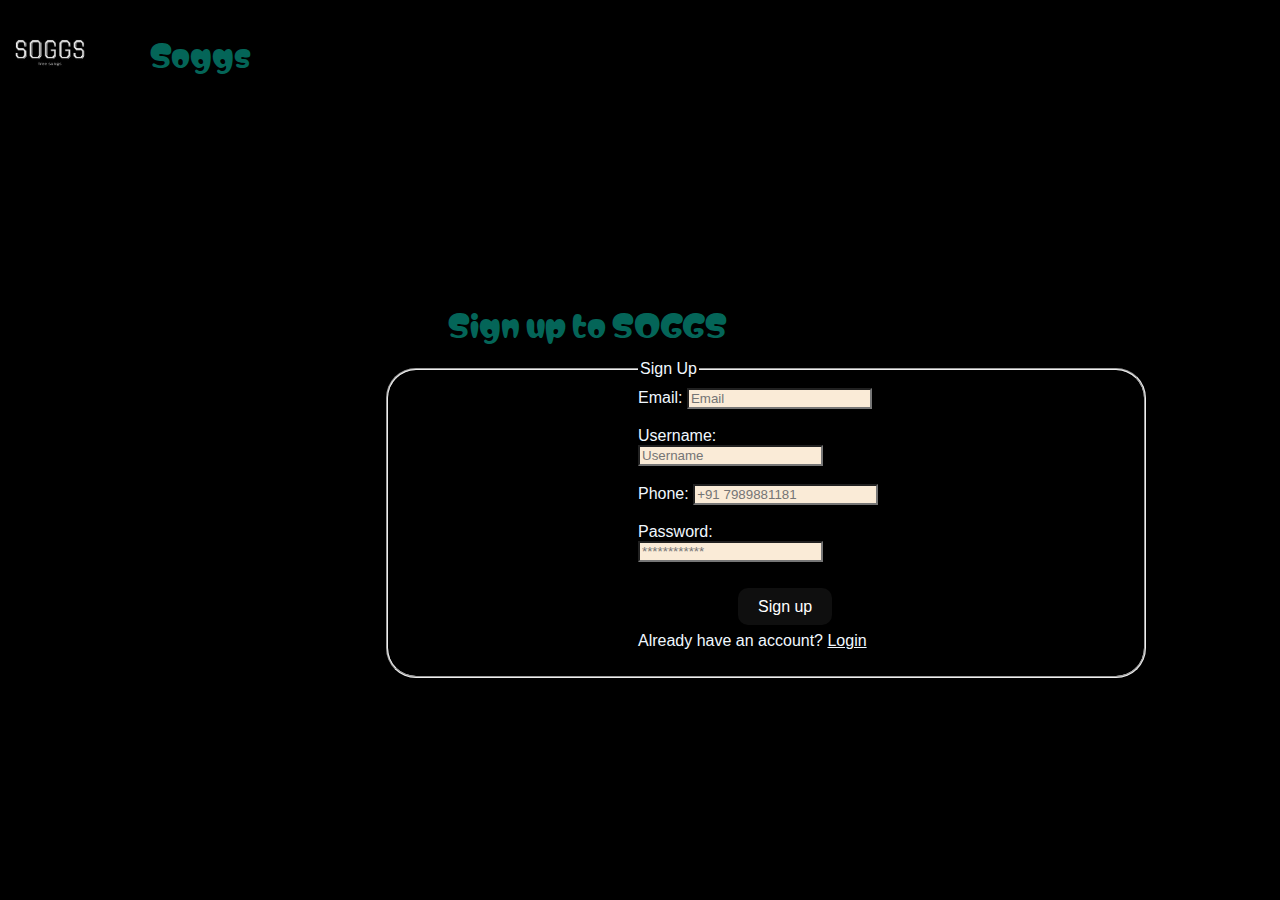
<file: index.html>
<!DOCTYPE html>
<html lang="en">
<head>
    <meta charset="UTF-8">
    <meta name="viewport" content="width=device-width, initial-scale=1.0">
    <title>Sign up & continue</title>
    <link rel="stylesheet" href="styles.css">
    <link rel="preconnect" href="https://fonts.googleapis.com">
    <link rel="preconnect" href="https://fonts.gstatic.com" crossorigin>
    <link href="https://fonts.googleapis.com/css2?family=Matemasie&display=swap" rel="stylesheet">
    <link rel="icon" href="./icon.jpg">
</head>
<body>
    <div class="logo">
        <img src="./icon1.jpg" alt="sogg" width="100px" height="auto">
        <p class="soggs">Soggs</p>

    </div>

    <div class="sign" > <p class="soggs"> Sign up to SOGGS</p></div>
    <form  method="POST">
        <fieldset class="signup">
            <legend>Sign Up</legend>
            <label for="email">Email:</label>
            <input type="email" id="email" name="email" placeholder="Email" required><br><br>
            <label for="username">Username:</label>
            <input type="text" id="username" name="username"  placeholder="Username"><br><br>
            <label for="phone">Phone:</label>
            <input type="tel" id="phone" name="phone" pattern="[0-9]{3}-[0-9]{3}-[0-9]{4}" placeholder="+91 7989881181" required><br><br>
            <label for="password">Password:</label>
            <input type="password" id="password" name="password" required placeholder="************"><br><br><br>
            <a href="login.html" class="signupsubmit">Sign up</a>
            <p>Already have an account? <a href="login.html">Login</a></p>
        </fieldset>
    </form>
</body>
</html>
</file>
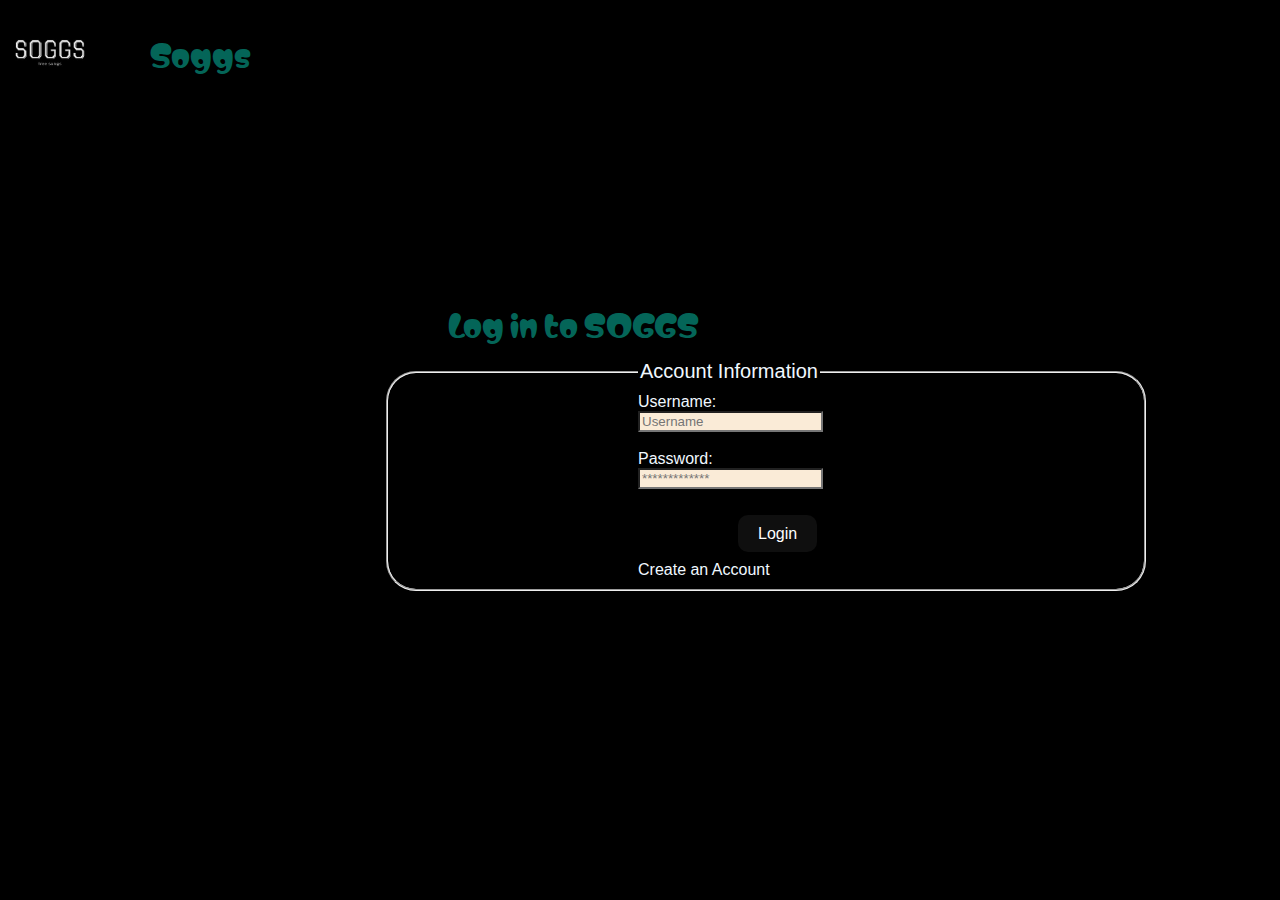
<file: login.html>
<!DOCTYPE html>
<html lang="en">
<head>
    <meta charset="UTF-8">
    <meta name="viewport" content="width=device-width, initial-scale=1.0">
    <title>login to soggs</title>
    <link rel="stylesheet" href="styles.css">
    <link rel="preconnect" href="https://fonts.googleapis.com">
    <link rel="preconnect" href="https://fonts.gstatic.com" crossorigin>
    <link href="https://fonts.googleapis.com/css2?family=Matemasie&display=swap" rel="stylesheet">
    <link rel="icon" href="./icon.jpg">
</head>
<body>
    <div class="logo">
        <img src="./icon1.jpg" alt="sogg" width="100px" height="auto">
        <p class="soggs">Soggs</p>
    </div>
    <div class="sign" > <p class="soggs"> Log in to SOGGS</p></div>
    <fieldset class="signup">
        <legend style="font-size: 20px;">Account Information</legend>
        <label for="username">Username:</label>
        <input type="text" id="username" name="username" required placeholder="Username"><br><br>
        <label for="password">Password:</label>
        <input type="password" id="password" name="password" required placeholder="*************"><br><br><br>
        <a href="page.html" class="signupsubmit">Login</a><br><br>
        <a href="index.html" class="create" >Create an Account</a>

    </fieldset>
    
</body>
</html>
</file>
<file: styles.css>
*{
    background-color: black;
    color: aliceblue;
    font-family: 'Franklin Gothic Medium', 'Arial Narrow', Arial, sans-serif;

}
.signup input{
    background-color: antiquewhite;
    color: black;
}
.signup input:hover{
    background-color: rgb(203, 241, 232);
    color: white;
    transition: background-color 0.5s ease;
    cursor: pointer;
}
.signup{
    position: absolute;
    top: 40%;
    left: 30%;
    padding: 10px 250px;
    border-radius: 10px;
    box-shadow: 0px 0px 10px rgba(0, 0, 0, 0.5);
    border-radius: 30px;
    width: 20%;
}
.create{

    text-decoration: none;
}
.create:hover{
   

    transition: background-color 0.5s ease;
    font-size: 20px;
    cursor: pointer;
}
.signupsubmit{
    position: relative;
    left: 100px;
    cursor: pointer;
    transition: background-color 0.5s ease;
    padding: 10px 20px;
    border: none;
    background-color: rgb(15, 15, 15);
    color: white;
    border-radius: 10px;
    text-decoration: none;
}
.signupsubmit:hover{
    background-color:lightblue;
    color: rgb(14, 14, 14);
    transition: background-color 0.5s ease;
    cursor: pointer;
}
.sign{
    font-size: 40px;
    position: absolute;
    top:30%;
    left: 35%;
}
.soggs{
    color: rgb(4, 101, 88);
    font-size: 30px;
    font-family: "Matemasie", sans-serif;
    font-weight: 400;
    font-style: normal;
}
.logo{
    display: flex;
    gap: 50px;
}
.buttons{
    position: absolute;
    top: 20px;
    right: 0px;
    display: flex;
    justify-content: center;
    align-items: center;
    padding-bottom: 50px;
    background-color: black;
    color: aliceblue;
    box-shadow: 0px 0px 10px rgba(8, 234, 227, 0.5);
    border-radius: 30px;
    width: auto;
    border: none;


}
.loginsubmit{
    position: relative;
    right: 20px;
    cursor: pointer;
    transition: background-color 0.5s ease;
    padding: 10px 20px;
    border: none;
    background-color: rgb(15, 15, 15);
    color: white;
    border-radius: 10px;
    text-decoration: none;
}
.signsubmit{
    position: relative;
    right: 15px;
    cursor: pointer;
    transition: background-color 0.5s ease;
    padding: 10px 20px;
    border: none;
    background-color: rgb(15, 15, 15);
    color: white;
    border-radius: 10px;
    text-decoration: none;

}
.loginsubmit:hover{
    background-color:lightblue;
    color: rgb(14, 14, 14);
    transition: background-color 0.5s ease;
    cursor: pointer;
}
.signsubmit:hover{
    background-color:lightblue;
    color: rgb(14, 14, 14);
    transition: background-color 0.5s ease;
    cursor: pointer;
}
.head{
    position:sticky;
    top: 0px;
}
.profile{
    position: absolute;
    top: 0px;
    right: 190px;
    cursor: pointer;
    height: 70px;
    width: 70px;
    border-radius: 90px;
}
.username{
    position: absolute;
    top: 10px;
    right: 80px;
    width: auto;
    border: none;
    font-family:'Franklin Gothic Medium', 'Arial Narrow', Arial, sans-serif; ;

}
.search input{
    width: 300px;
    padding: 10px;
    border-radius: 30px;
    border: none;
    margin-right: 20px;
    font-size: 18px;
    font-family: 'Franklin Gothic Medium', 'Arial Narrow', Arial, sans-serif;
    margin-left: 30px;
}
.search input:hover{
    border: 1px solid rgb(255, 255, 255);

    transition: border 0.5s ease;
    box-shadow: 0px 5px 5px whitesmoke;
    cursor:pointer;
}
.player {
    display: flex;
    justify-content: space-around; 
    flex-wrap: wrap;
    margin-top: 50px;
    width: 98%; 
    height: auto;
    border-radius: 30px;
    background-color: rgb(0, 0, 0);
    padding: 20px; 
    box-shadow: 0px 0px 10px rgba(237, 234, 234, 0.5);
}

.song-info {
    text-align: center;
    width: 300px;
    margin: 30px 10px; 
    background-color: rgb(0, 0, 0);
    padding: 20px; 
    box-shadow: 0px 0px 10px rgba(237, 234, 234, 0.5);
    border-radius: 30px; 
}


.song-cover {
    width: 100%;
    height: auto;
    border-radius: 30px;
}
.foot {
    background-color: black;
    color: aliceblue;
    height: 100px;
    width: 90%;
    padding: 10px;
    display: flex;
    justify-content: space-between;
    align-items: center;
    margin: 40px auto; /* Centers the footer horizontally */
}
body, html {
    height: 100%;
    margin: 0;
    padding: 0;
    display: flex;
    flex-direction: column;
}
</file>
